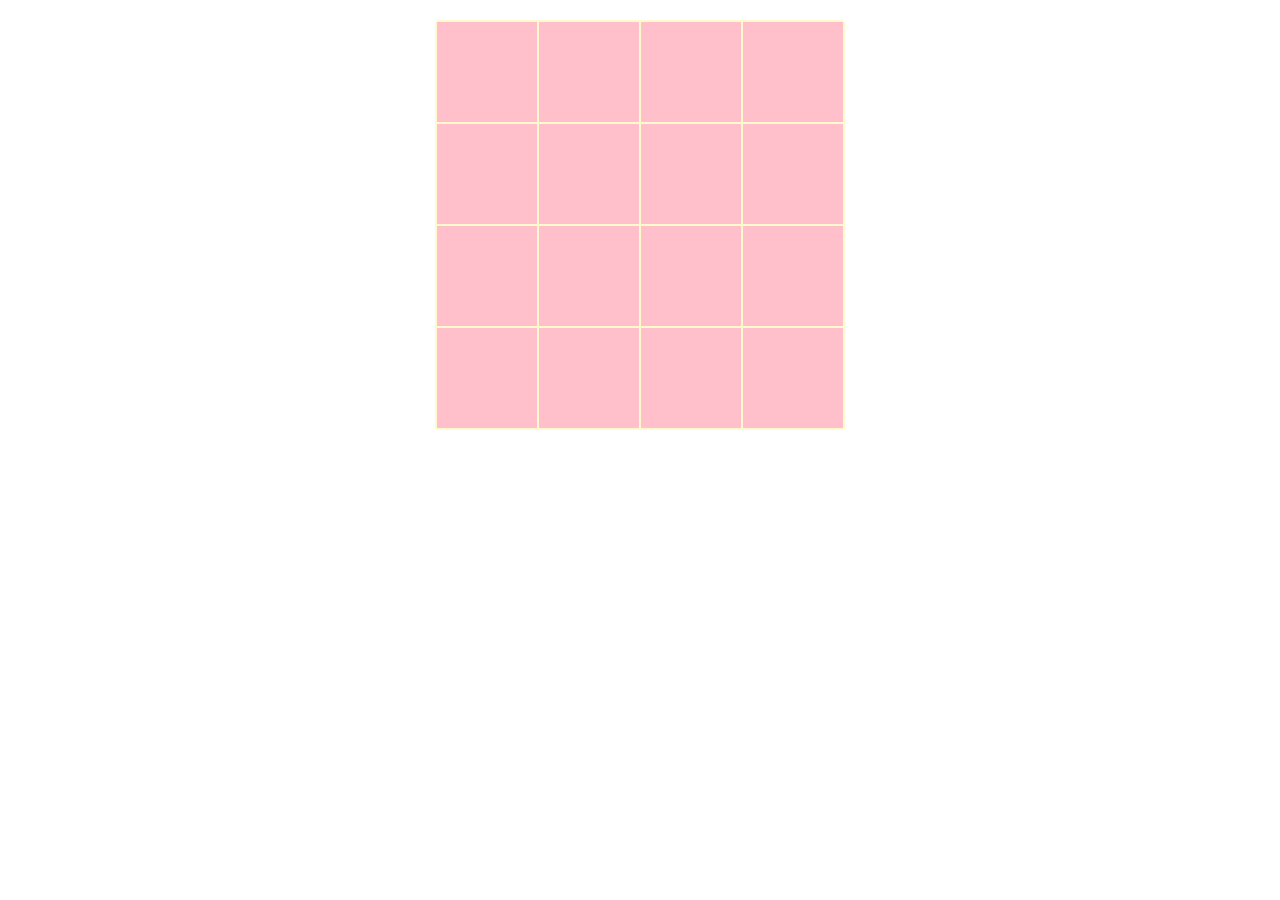
<file: maxituan.html>
<!DOCTYPE html>
<html lang="en">
<head>
    <meta charset="UTF-8">
    <meta http-equiv="X-UA-Compatible" content="IE=edge">
    <meta name="viewport" content="width=device-width, initial-scale=1.0">
    <title>Document</title>
    <style>
    body,ul{margin:0;padding: 0;}
    #ul{background: lemonchiffon;width: 308px;height: 306px;padding-top: 2px;position: relative;border: 4px soild #000;border-radius: 4px;margin: 20px auto;}
    #ul li{width: 100px;height: 100px;background: pink;float: left;list-style-type: none;margin: 0 0 2px 2px;}
    #ul li.active{background: lemonchiffon;}
    </style>
    
    <script>
        window.onload = function(){
            let p1 = new Ping();
            p1.init("ul",4);
        }
        function Ping(){
            this.oUl = null;
            this.ali = null;
            this.len = 0;
            this.oLi = null;
        }
        Ping.prototype.init = function(id,num){
            this.oUl = document.querySelector(id);
            this.oUl.innerHTML = this.sheng(num);
            this.aLi = this.oUl.querySelectorALL("li");
            this.len = thos.aLi.length;
            this.oLi = this.aLi[this.len-1];
            this.oLi.className = 'active';
            this.ding();
        }
        Ping.prototype.ding = function(){
            let arr1 = [];
            for(let i = 0;i<this.len;i++){
                arr1.push( [this.aLi[i].offsetLeft,this.aLi[i].offsetTop,i]);
            }
            for(let i = 0;i<this.len;i++){
                this.aLi[i].style.position = "absolute";
                this.aLi[i].style.left = arr[i][0] + "px";
                this.aLi[i].style.top = arr[i][1] + "px";
                this.aLi[i].index = arr[i][2];
                thsi.aLi[i].style.margin = 0;
            }
        }
        Ping.prototype.sheng = function(num){
            this.oUl.style.width = 2 + num*2 + num*100 + "px";
            this.oUl.style.height = num*2 + num*100 + "px";
            let n = num*num;
            let str = "";
            for(let i = 0;i<n;i++){
                str += "<li></li>";
            }
            return str;
        }

    </script>
</head>
<body>
<ul id="ul">
    <li></li>
    <li></li>
    <li></li>
    <li></li>
    <li></li>
    <li></li>
    <li></li>
    <li></li>
    <li class="active"></li>
</ul>   
</body>
</html>
</file>
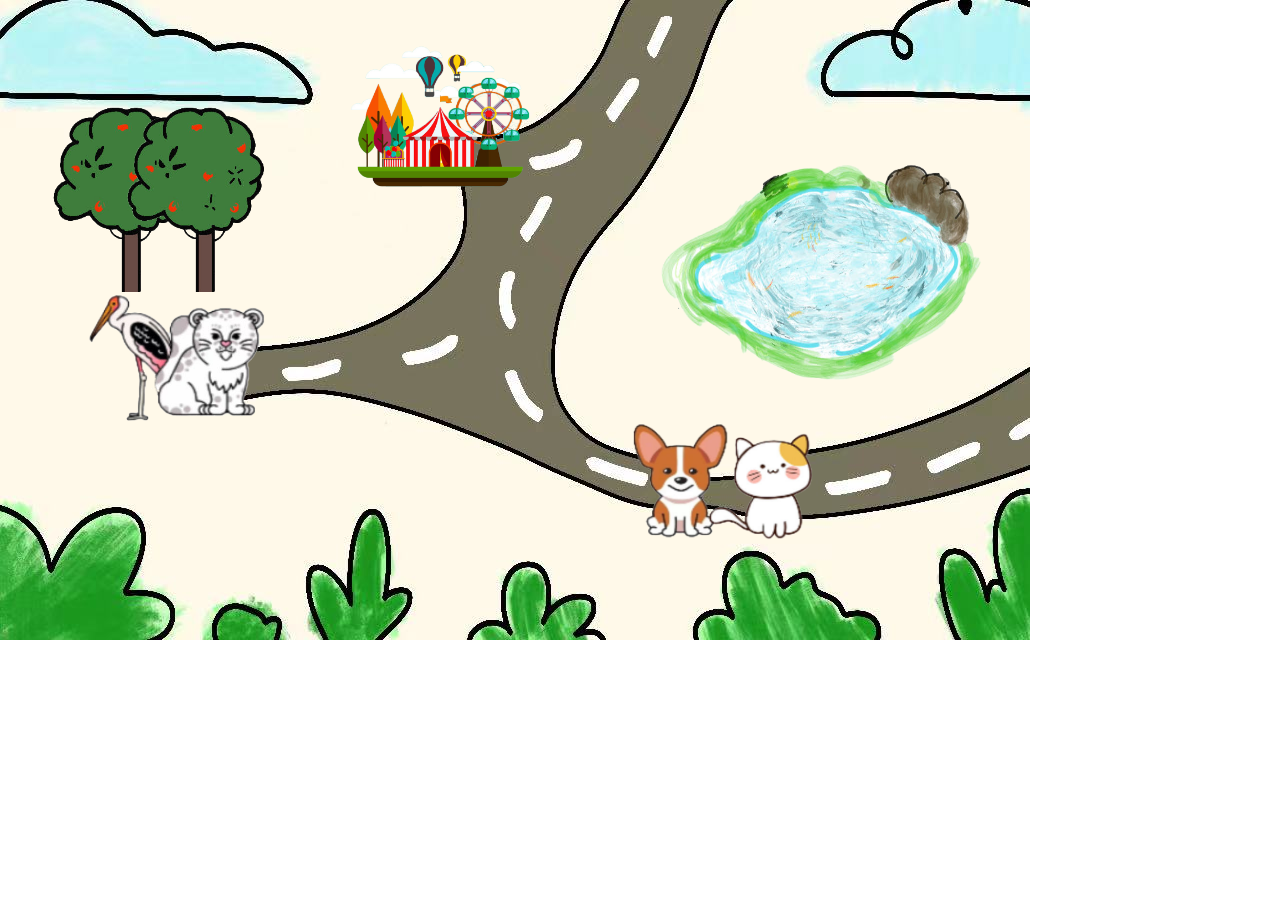
<file: xiaolu.html>
<!DOCTYPE html>
<html lang="en">
<head>
    <meta charset="UTF-8">
    <meta http-equiv="X-UA-Compatible" content="IE=edge">
    <meta name="viewport" content="width=device-width, initial-scale=1.0">
    <title>反虐杀动物</title>
    <style type="text/css">
    
        body{
                background-image:url("小路.jpeg");
                background-repeat:no-repeat;
                background-size: 1030px 640px;
            }
        #w1{
            width:210px;
            height:180px;
            translate: 70px 240px;
        }
        #w2{
            width: 220px ;
            height: 190px;
            translate: 390px 380px;
        }
        #w3{
            width: 190px ;
            height: 170px;
            translate: -100px;
        }
        .text img{
            transition: all ease .5s;
        }
        .text img:hover{
            transform: scale(1.3);
        }
        #box3{
            width: 360px;
            height: 310px;
            translate: 640px -90px;
        }
        #box4{
            width: 200px;
            height: 240px;
            translate: -350px -220px;

        }
        #box5{
            width: 200px;
            height: 240px;
            translate: -480px -220px;
        }

    
        </style>
        
</head>
<body>
    <div class="text">
    <a href=""><img id="w1" src="濒危动物.png" /></a>
    <a href=""><img id="w2" src="哈基米.png" /></a>
    <a href="./hhhh/index.html"><img id="w3" src="马戏团.png" /></a>
    </div>
    <img id="box3" src="huwater.png">
    <img id="box4" src="shu.png">
    <img id="box5" src="shu.png">
    
</body>
</html>
</file>
